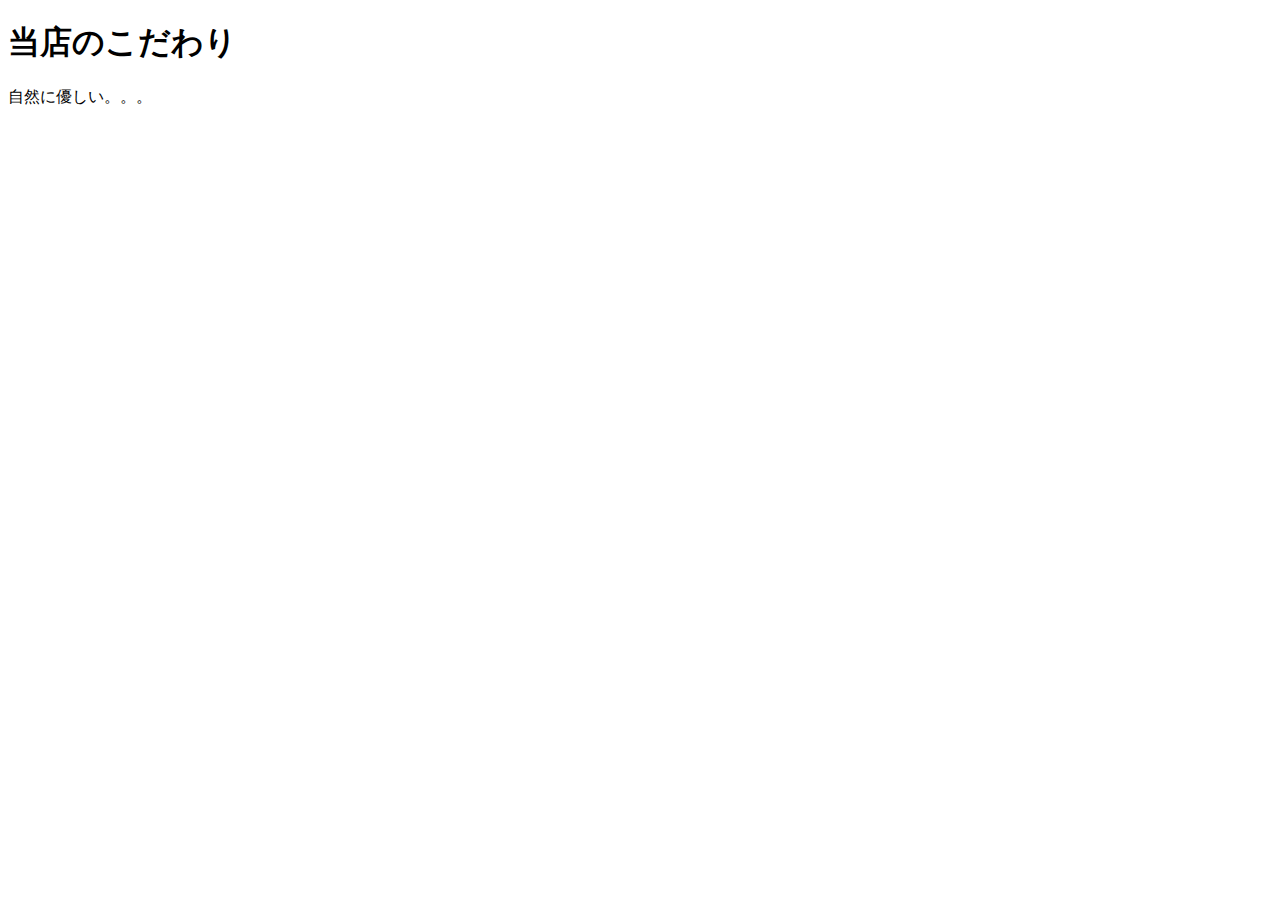
<file: about.html>
<!DOCTYPE html>
<html lang="ja">
<head>
  <meta charset="UTF-8">
  <meta http-equiv="X-UA-Compatible" content="IE=edge">
  <meta name="viewport" content="width=device-width, initial-scale=1.0">
  <title>Document</title>
</head>
<body>
  <h1>当店のこだわり</h1>
  <p>自然に優しい。。。</p>
</body>
</html>
</file>
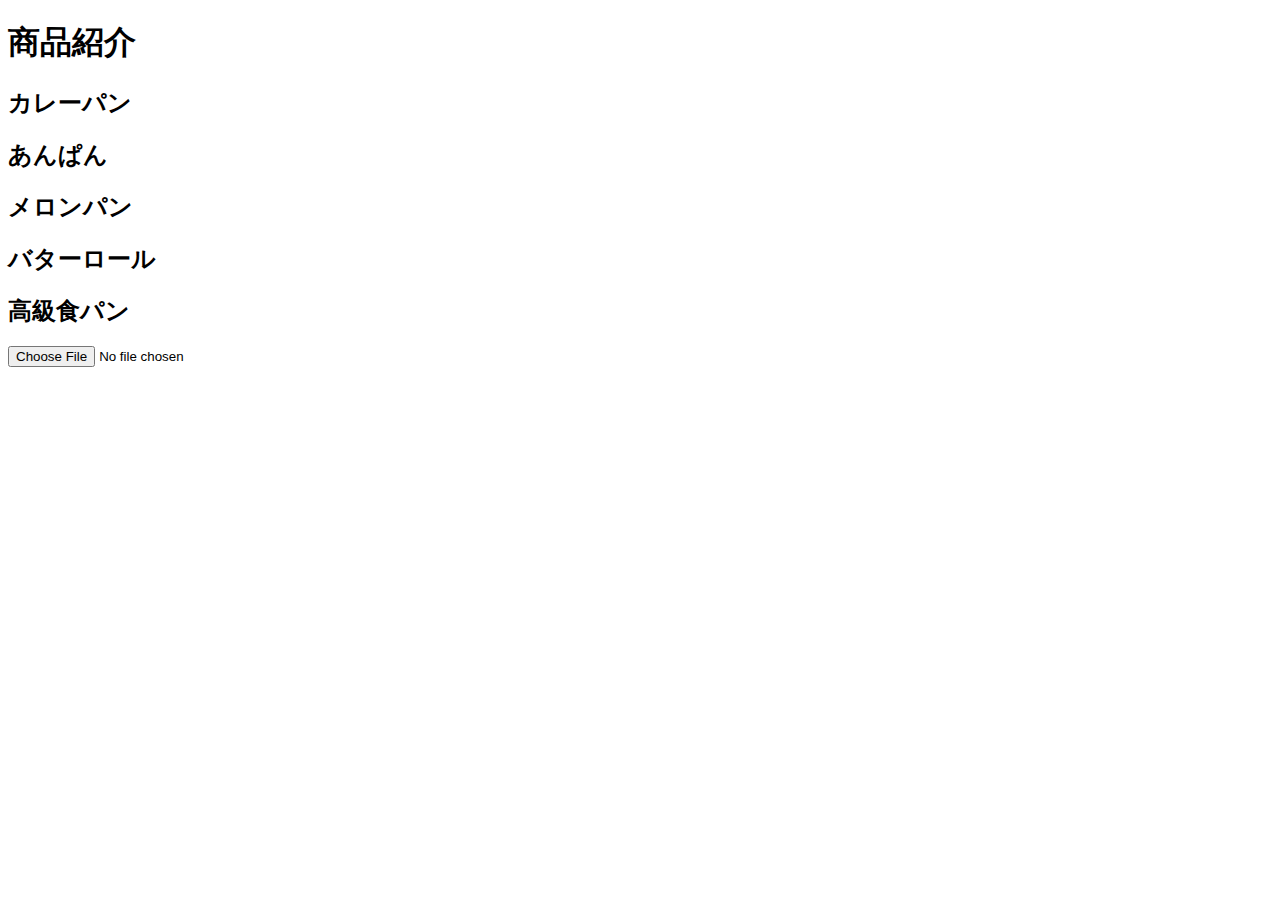
<file: items.html>
<!DOCTYPE html>
<html lang="ja">
<head>
  <meta charset="UTF-8">
  <meta http-equiv="X-UA-Compatible" content="IE=edge">
  <meta name="viewport" content="width=device-width, initial-scale=1.0">
  <title>Document</title>
</head>
<body>
  <h1>商品紹介</h1>
  <h2>カレーパン</h2>
  <h2>あんぱん</h2>
  <h2>メロンパン</h2>
  <h2>バターロール</h2>
  <h2>高級食パン</h2>
  <input type="file">
  <script>
    画像アップ機能修正
    検索機能
    並び替え機能
  </script>
</body>
</html>
</file>
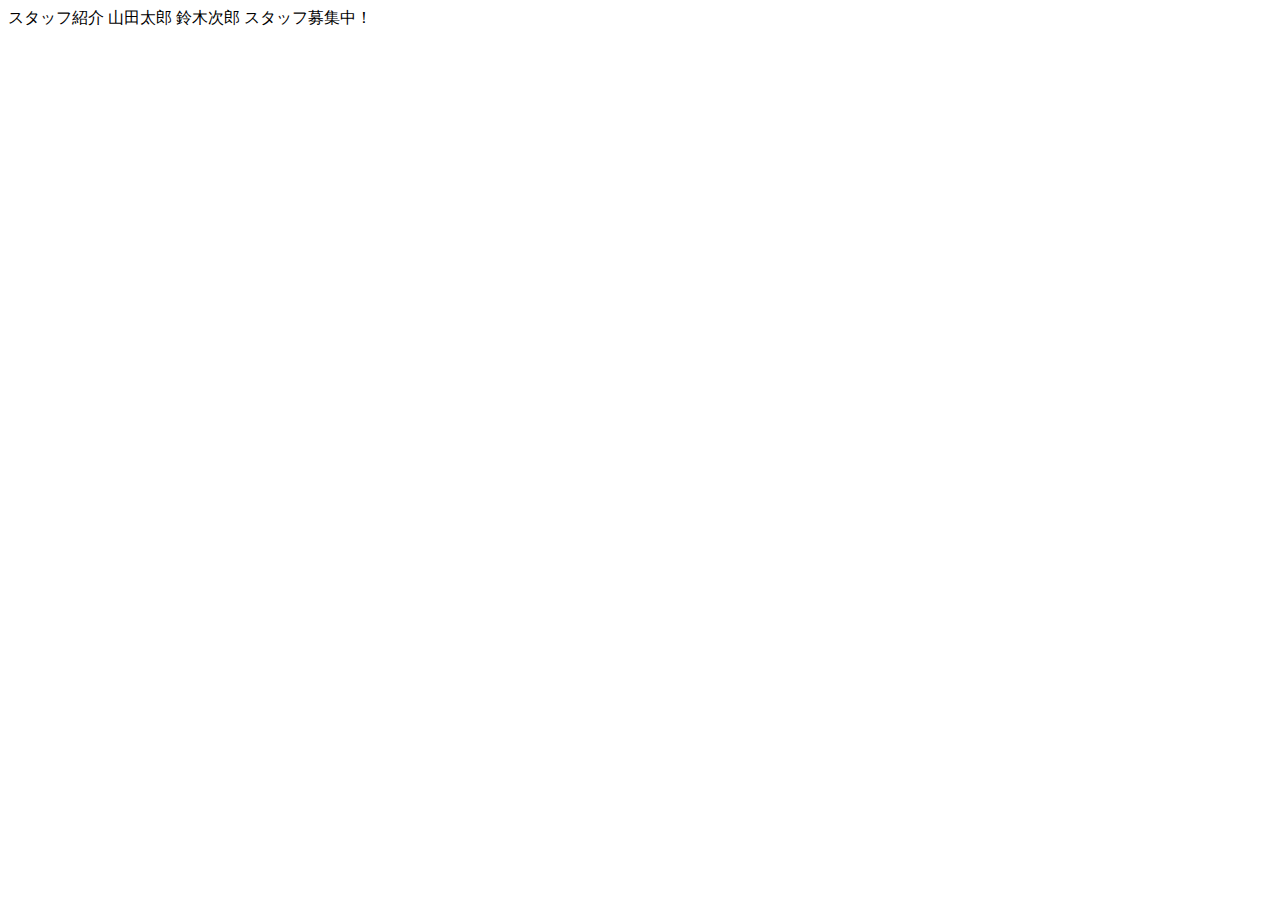
<file: staff.html>
<!DOCTYPE html>
<html lang="ja">
<head>
  <meta charset="UTF-8">
  <meta http-equiv="X-UA-Compatible" content="IE=edge">
  <meta name="viewport" content="width=device-width, initial-scale=1.0">
  <title>Document</title>
</head>
<body>
  スタッフ紹介
  山田太郎
  鈴木次郎
  スタッフ募集中！
  <script>
    検索機能
  </script>
</body>
</html>
</file>
